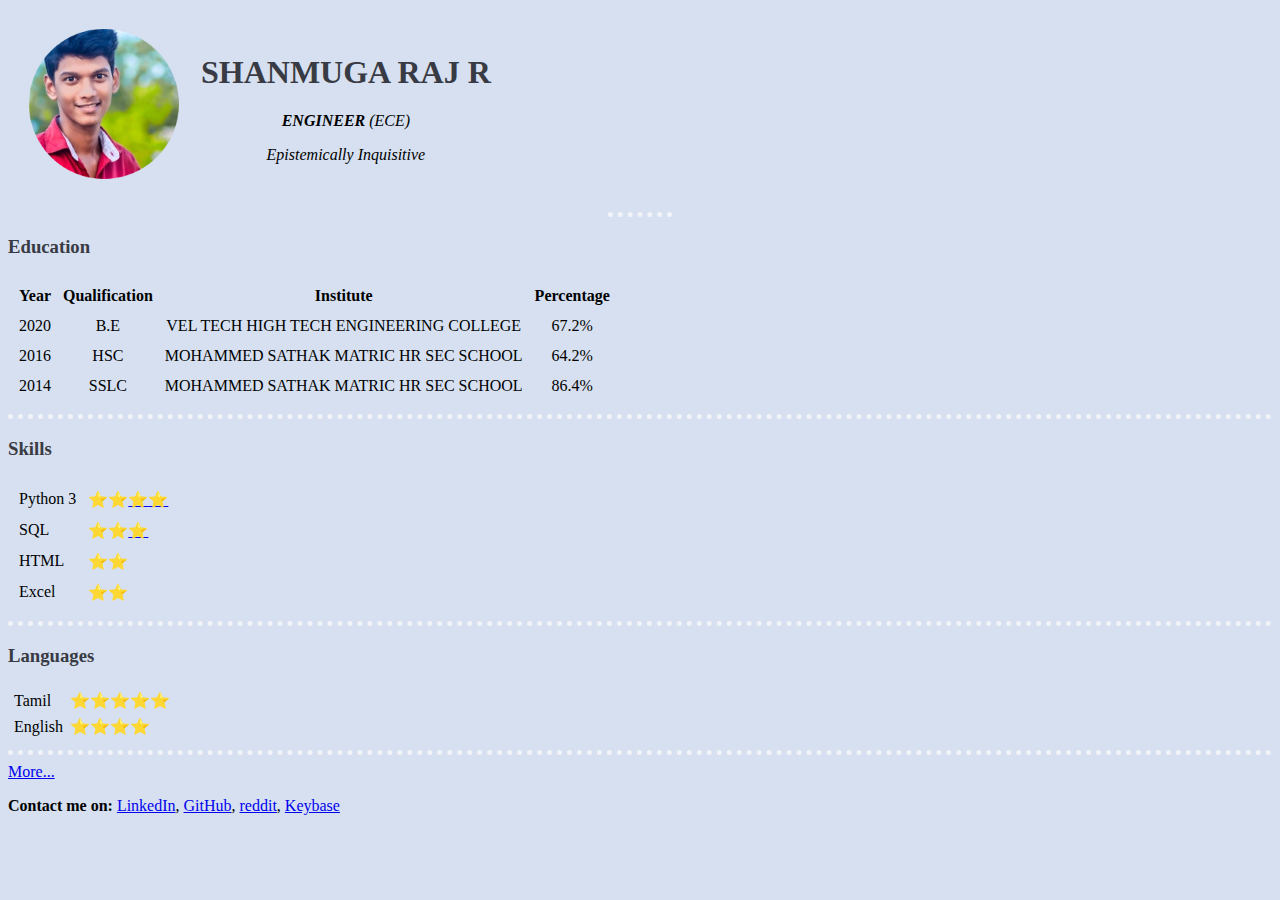
<file: index.html>
<!DOCTYPE html>

<html lang="en">

    <head>
        <meta charset="UTF-8">
        <meta name="viewport" content="width=device-width, initial-scale=1.0">
        <title>👽 Shanmuga-raj</title>
        <link rel="stylesheet" href="CSS/styles.css">
    </head>

    <body>
        <table cellspacing = "20">
            <tr>
                <td><img src = "Images/ProfilePicture2.png" alt="Shanmuga-raj profile picture"></td>
                <td align="center"><h1>SHANMUGA RAJ R</h1>
                <p><em><strong>ENGINEER</strong> (ECE) </em></p>
                <p><em>Epistemically Inquisitive</em></p></td>
            </tr>
        </table>
        <hr style = "border-width: 5px; width: 5%;">

        <h3>Education</h3> 
        <!--hr style="width: 10%;margin-left:0%;"-->
            <table cellspacing = "10">
                <thead>
                    <tr>
                        <th>Year</th>
                        <th>Qualification</th>
                        <th>Institute</th>
                        <th>Percentage</th>
                    </tr>
                </thead>
                <tbody>
                    <tr>
                        <td align="center" >2020</td>
                        <td align="center" >B.E</td>
                        <td align="center" >VEL TECH HIGH TECH ENGINEERING COLLEGE</td>
                        <td align="center" >67.2%</td>
                    </tr>
                    <tr>
                        <td align="center" >2016</td>
                        <td align="center" >HSC</td>
                        <td align="center" >MOHAMMED SATHAK MATRIC HR SEC SCHOOL</td>
                        <td align="center" >64.2%</td>
                    </tr>
                    <tr>
                        <td align="center" >2014</td>
                        <td align="center" >SSLC</td>
                        <td align="center" >MOHAMMED SATHAK MATRIC HR SEC SCHOOL</td>
                        <td align="center" >86.4%</td>
                    </tr>
                </tbody>
            </table>
            <hr>

        <h3>Skills</h3>
            <table cellspacing = "10">
                <tr>
                    <td>Python 3</td>
                    <td>⭐⭐<a href="https://coursera.org/share/6fef8d9f522640f0141ebb5ae79d1b90">⭐</a><a href="https://coursera.org/share/2bf1745ee084bde4889021ca92d76be5">⭐</a></td>
                </tr>
                <tr>
                    <td>SQL</td>
                    <td>⭐⭐<a href="https://coursera.org/share/543031f4aba62d02e6bdea0dff6f575f">⭐</a></td>
                </tr>
                <tr>
                    <td>HTML</td>
                    <td>⭐⭐</td>
                </tr>
                <tr>
                    <td>Excel</td>
                    <td>⭐⭐</td>
                </tr>
            </table>
            <hr>

        <h3>Languages</h3>
        <table cellspacing = "5">
            <tr>
                <td>Tamil</td>
                <td>⭐⭐⭐⭐⭐</td>
            </tr>
            <tr>
                <td>English</td>
                <td>⭐⭐⭐⭐</td>
            </tr>
        </table>
        <hr>
        <a href="more.html">More...</a>

        <p><strong>Contact me on:</strong> 
            <a href="https://www.linkedin.com/in/its-shanmugaraj/">LinkedIn</a>,
            <a href="https://github.com/Shanmuga-raj">GitHub</a>,
            <a href="https://www.reddit.com/user/Shanmuga-raj">reddit</a>,
            <a href="https://keybase.io/shanmugaraj">Keybase</a>
        </p>
    </body>

</html>
</file>
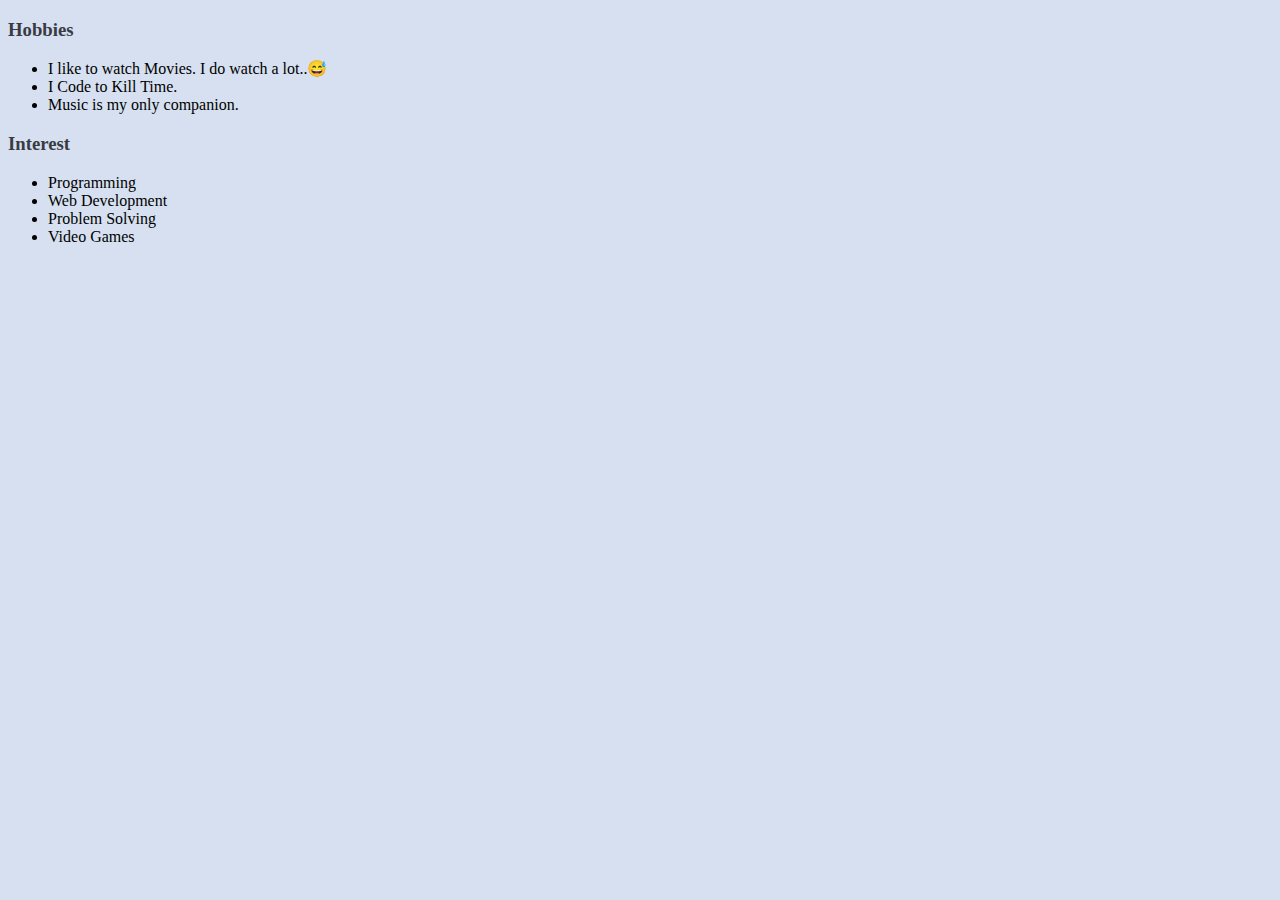
<file: more.html>
<!DOCTYPE html>
<html lang="en">
<head>
    <meta charset="UTF-8">
    <meta name="viewport" content="width=device-width, initial-scale=1.0">
    <title>About Me</title>
    <link rel="stylesheet" href="CSS/styles.css">
</head>
<body>
    <h3>Hobbies</h3>
        <ul>
            <li>I like to watch Movies. I do watch a lot..😅</li>
            <li>I Code to Kill Time.</li>
            <li>Music is my only companion.</li>
        </ul>
    <h3>Interest</h3>
        <ul>
            <li>Programming</li>
            <li>Web Development</li>
            <li>Problem Solving</li>
            <li>Video Games</li>
        </ul>
</body>
</html>
</file>
<file: CSS/styles.css>
body {
    background-color: #d6e0f0;
}

h1 {
    color: #393b44;
}

h3 {
    color: #393b44;
}

hr {
    border-style:none;
    border-top-style: dotted;
    border-color: #f1f3f8;
    border-width: 5px;
}
</file>
